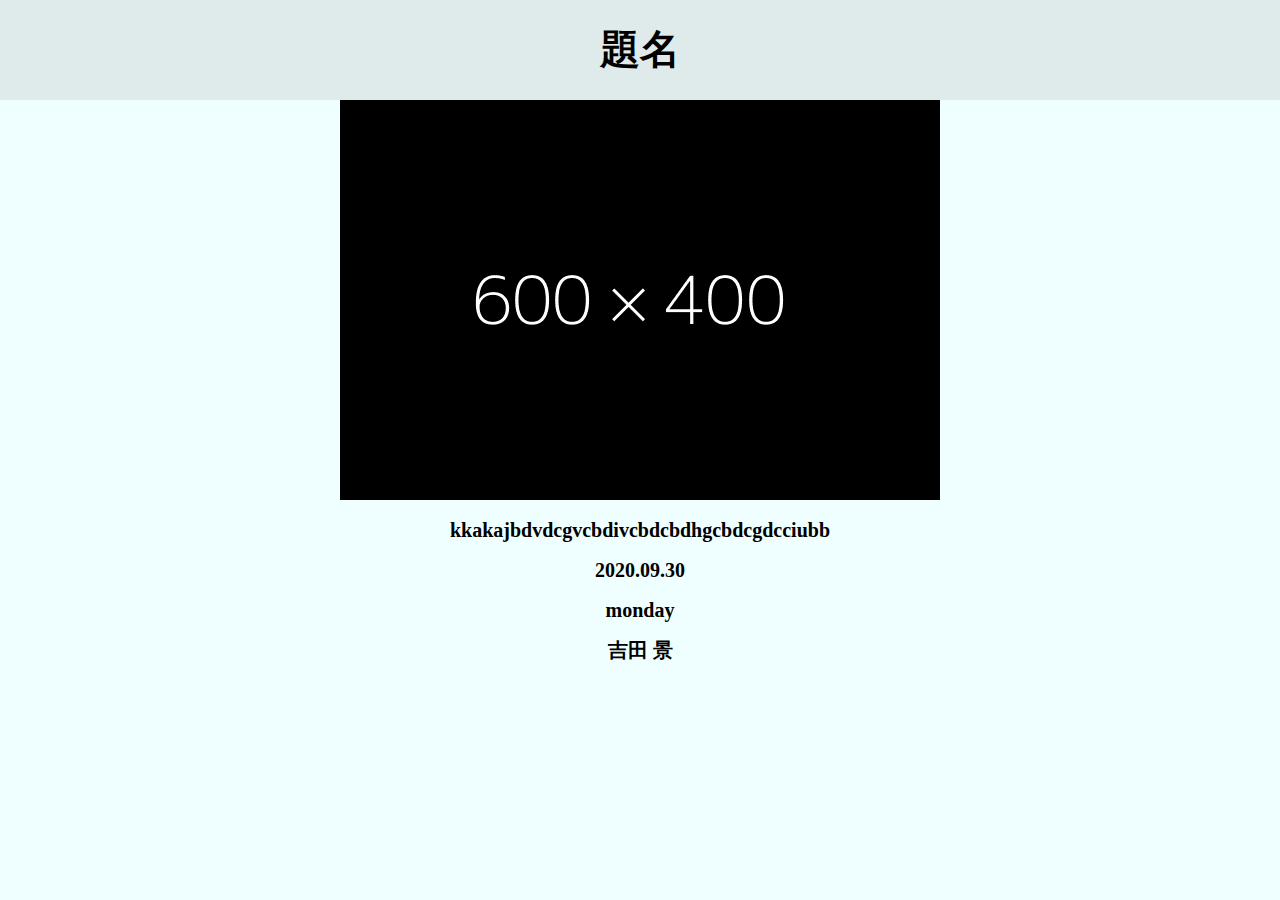
<file: news/index.html>
<!DOCTYPE html>
<html lang="ja">
<head>
    <meta charset="UTF-8">
    <meta name="viewport" content="width=device-width, initial-scale=1.0">
    <link rel="stylesheet" href="./sanitize.css">
    <link rel="stylesheet" href="style_news.css">
    <title>Document</title>
</head>
<body>
    <header><h1>題名</h1></header>

    <main>
    <div class="article"></div>
    </main>
    <script src="app_news.js"></script>
</body>
</html>
</file>
<file: news/sanitize.css>
/* Document
 * ========================================================================== */

/**
 * Add border box sizing in all browsers (opinionated).
 */

*,
::before,
::after {
  box-sizing: border-box;
}

/**
 * 1. Add text decoration inheritance in all browsers (opinionated).
 * 2. Add vertical alignment inheritance in all browsers (opinionated).
 */

::before,
::after {
  text-decoration: inherit; /* 1 */
  vertical-align: inherit; /* 2 */
}

/**
 * 1. Use the default cursor in all browsers (opinionated).
 * 2. Change the line height in all browsers (opinionated).
 * 3. Use a 4-space tab width in all browsers (opinionated).
 * 4. Remove the grey highlight on links in iOS (opinionated).
 * 5. Prevent adjustments of font size after orientation changes in
 *    IE on Windows Phone and in iOS.
 * 6. Breaks words to prevent overflow in all browsers (opinionated).
 */

html {
  cursor: default; /* 1 */
  line-height: 1.5; /* 2 */
  -moz-tab-size: 4; /* 3 */
  tab-size: 4; /* 3 */
  -webkit-tap-highlight-color: transparent /* 4 */;
  -ms-text-size-adjust: 100%; /* 5 */
  -webkit-text-size-adjust: 100%; /* 5 */
  word-break: break-word; /* 6 */
}

/* Sections
 * ========================================================================== */

/**
 * Remove the margin in all browsers (opinionated).
 */

body {
  margin: 0;
}

/**
 * Correct the font size and margin on `h1` elements within `section` and
 * `article` contexts in Chrome, Edge, Firefox, and Safari.
 */

h1 {
  font-size: 2em;
  margin: 0.67em 0;
}

/* Grouping content
 * ========================================================================== */

/**
 * Remove the margin on nested lists in Chrome, Edge, IE, and Safari.
 */

dl dl,
dl ol,
dl ul,
ol dl,
ul dl {
  margin: 0;
}

/**
 * Remove the margin on nested lists in Edge 18- and IE.
 */

ol ol,
ol ul,
ul ol,
ul ul {
  margin: 0;
}

/**
 * 1. Add the correct sizing in Firefox.
 * 2. Show the overflow in Edge 18- and IE.
 */

hr {
  height: 0; /* 1 */
  overflow: visible; /* 2 */
}

/**
 * Add the correct display in IE.
 */

main {
  display: block;
}

/**
 * Remove the list style on navigation lists in all browsers (opinionated).
 */

nav ol,
nav ul {
  list-style: none;
  padding: 0;
}

/**
 * 1. Correct the inheritance and scaling of font size in all browsers.
 * 2. Correct the odd `em` font sizing in all browsers.
 */

pre {
  font-family: monospace, monospace; /* 1 */
  font-size: 1em; /* 2 */
}

/* Text-level semantics
 * ========================================================================== */

/**
 * Remove the gray background on active links in IE 10.
 */

a {
  background-color: transparent;
}

/**
 * Add the correct text decoration in Edge 18-, IE, and Safari.
 */

abbr[title] {
  text-decoration: underline;
  text-decoration: underline dotted;
}

/**
 * Add the correct font weight in Chrome, Edge, and Safari.
 */

b,
strong {
  font-weight: bolder;
}

/**
 * 1. Correct the inheritance and scaling of font size in all browsers.
 * 2. Correct the odd `em` font sizing in all browsers.
 */

code,
kbd,
samp {
  font-family: monospace, monospace; /* 1 */
  font-size: 1em; /* 2 */
}

/**
 * Add the correct font size in all browsers.
 */

small {
  font-size: 80%;
}

/* Embedded content
 * ========================================================================== */

/*
 * Change the alignment on media elements in all browsers (opinionated).
 */

audio,
canvas,
iframe,
img,
svg,
video {
  vertical-align: middle;
}

/**
 * Add the correct display in IE 9-.
 */

audio,
video {
  display: inline-block;
}

/**
 * Add the correct display in iOS 4-7.
 */

audio:not([controls]) {
  display: none;
  height: 0;
}

/**
 * Remove the border on iframes in all browsers (opinionated).
 */

iframe {
  border-style: none;
}

/**
 * Remove the border on images within links in IE 10-.
 */

img {
  border-style: none;
}

/**
 * Change the fill color to match the text color in all browsers (opinionated).
 */

svg:not([fill]) {
  fill: currentColor;
}

/**
 * Hide the overflow in IE.
 */

svg:not(:root) {
  overflow: hidden;
}

/* Tabular data
 * ========================================================================== */

/**
 * Collapse border spacing in all browsers (opinionated).
 */

table {
  border-collapse: collapse;
}

/* Forms
 * ========================================================================== */

/**
 * Remove the margin on controls in Safari.
 */

button,
input,
select {
  margin: 0;
}

/**
 * 1. Show the overflow in IE.
 * 2. Remove the inheritance of text transform in Edge 18-, Firefox, and IE.
 */

button {
  overflow: visible; /* 1 */
  text-transform: none; /* 2 */
}

/**
 * Correct the inability to style buttons in iOS and Safari.
 */

button,
[type="button"],
[type="reset"],
[type="submit"] {
  -webkit-appearance: button;
}

/**
 * 1. Change the inconsistent appearance in all browsers (opinionated).
 * 2. Correct the padding in Firefox.
 */

fieldset {
  border: 1px solid #a0a0a0; /* 1 */
  padding: 0.35em 0.75em 0.625em; /* 2 */
}

/**
 * Show the overflow in Edge 18- and IE.
 */

input {
  overflow: visible;
}

/**
 * 1. Correct the text wrapping in Edge 18- and IE.
 * 2. Correct the color inheritance from `fieldset` elements in IE.
 */

legend {
  color: inherit; /* 2 */
  display: table; /* 1 */
  max-width: 100%; /* 1 */
  white-space: normal; /* 1 */
}

/**
 * 1. Add the correct display in Edge 18- and IE.
 * 2. Add the correct vertical alignment in Chrome, Edge, and Firefox.
 */

progress {
  display: inline-block; /* 1 */
  vertical-align: baseline; /* 2 */
}

/**
 * Remove the inheritance of text transform in Firefox.
 */

select {
  text-transform: none;
}

/**
 * 1. Remove the margin in Firefox and Safari.
 * 2. Remove the default vertical scrollbar in IE.
 * 3. Change the resize direction in all browsers (opinionated).
 */

textarea {
  margin: 0; /* 1 */
  overflow: auto; /* 2 */
  resize: vertical; /* 3 */
}

/**
 * Remove the padding in IE 10-.
 */

[type="checkbox"],
[type="radio"] {
  padding: 0;
}

/**
 * 1. Correct the odd appearance in Chrome, Edge, and Safari.
 * 2. Correct the outline style in Safari.
 */

[type="search"] {
  -webkit-appearance: textfield; /* 1 */
  outline-offset: -2px; /* 2 */
}

/**
 * Correct the cursor style of increment and decrement buttons in Safari.
 */

::-webkit-inner-spin-button,
::-webkit-outer-spin-button {
  height: auto;
}

/**
 * Correct the text style of placeholders in Chrome, Edge, and Safari.
 */

::-webkit-input-placeholder {
  color: inherit;
  opacity: 0.54;
}

/**
 * Remove the inner padding in Chrome, Edge, and Safari on macOS.
 */

::-webkit-search-decoration {
  -webkit-appearance: none;
}

/**
 * 1. Correct the inability to style upload buttons in iOS and Safari.
 * 2. Change font properties to `inherit` in Safari.
 */

::-webkit-file-upload-button {
  -webkit-appearance: button; /* 1 */
  font: inherit; /* 2 */
}

/**
 * Remove the inner border and padding of focus outlines in Firefox.
 */

::-moz-focus-inner {
  border-style: none;
  padding: 0;
}

/**
 * Restore the focus outline styles unset by the previous rule in Firefox.
 */

:-moz-focusring {
  outline: 1px dotted ButtonText;
}

/**
 * Remove the additional :invalid styles in Firefox.
 */

:-moz-ui-invalid {
  box-shadow: none;
}

/* Interactive
 * ========================================================================== */

/*
 * Add the correct display in Edge 18- and IE.
 */

details {
  display: block;
}

/*
 * Add the correct styles in Edge 18-, IE, and Safari.
 */

dialog {
  background-color: white;
  border: solid;
  color: black;
  display: block;
  height: -moz-fit-content;
  height: -webkit-fit-content;
  height: fit-content;
  left: 0;
  margin: auto;
  padding: 1em;
  position: absolute;
  right: 0;
  width: -moz-fit-content;
  width: -webkit-fit-content;
  width: fit-content;
}

dialog:not([open]) {
  display: none;
}

/*
 * Add the correct display in all browsers.
 */

summary {
  display: list-item;
}

/* Scripting
 * ========================================================================== */

/**
 * Add the correct display in IE 9-.
 */

canvas {
  display: inline-block;
}

/**
 * Add the correct display in IE.
 */

template {
  display: none;
}

/* User interaction
 * ========================================================================== */

/*
 * 1. Remove the tapping delay in IE 10.
 * 2. Remove the tapping delay on clickable elements
      in all browsers (opinionated).
 */

a,
area,
button,
input,
label,
select,
summary,
textarea,
[tabindex] {
  -ms-touch-action: manipulation; /* 1 */
  touch-action: manipulation; /* 2 */
}

/**
 * Add the correct display in IE 10-.
 */

[hidden] {
  display: none;
}

/* Accessibility
 * ========================================================================== */

/**
 * Change the cursor on busy elements in all browsers (opinionated).
 */

[aria-busy="true"] {
  cursor: progress;
}

/*
 * Change the cursor on control elements in all browsers (opinionated).
 */

[aria-controls] {
  cursor: pointer;
}

/*
 * Change the cursor on disabled, not-editable, or otherwise
 * inoperable elements in all browsers (opinionated).
 */

[aria-disabled="true"],
[disabled] {
  cursor: not-allowed;
}

/*
 * Change the display on visually hidden accessible elements
 * in all browsers (opinionated).
 */

[aria-hidden="false"][hidden] {
  display: initial;
}

[aria-hidden="false"][hidden]:not(:focus) {
  clip: rect(0, 0, 0, 0);
  position: absolute;
}
</file>
<file: news/style_news.css>
nav {
  background-color: rgba(0, 255, 255, 0.509);
  position: relative;
  overflow: hidden;
  width: 100%;
  text-align: center;
  font-size: medium;
  z-index: 1;
  box-shadow: 0 5px 0 #61c1e7;
}

nav a {
  color: black;
  text-decoration: none;
  display: block;
  float: left;
  padding: 14px 20px;
  font-weight: 1000;
}

nav a:hover {
  background-color: #00000081;
}

body {
    line-height: 20px;
    margin: 0;
    font-size: 20px;
    font-weight: bold;
    text-align: center;
    background: #efffff;
    margin: 0 0 0;
}

h1 {
    background: #bbbbbb50;
    margin: 0 0 0 0;
  padding: 40px 20px;
}
</file>
